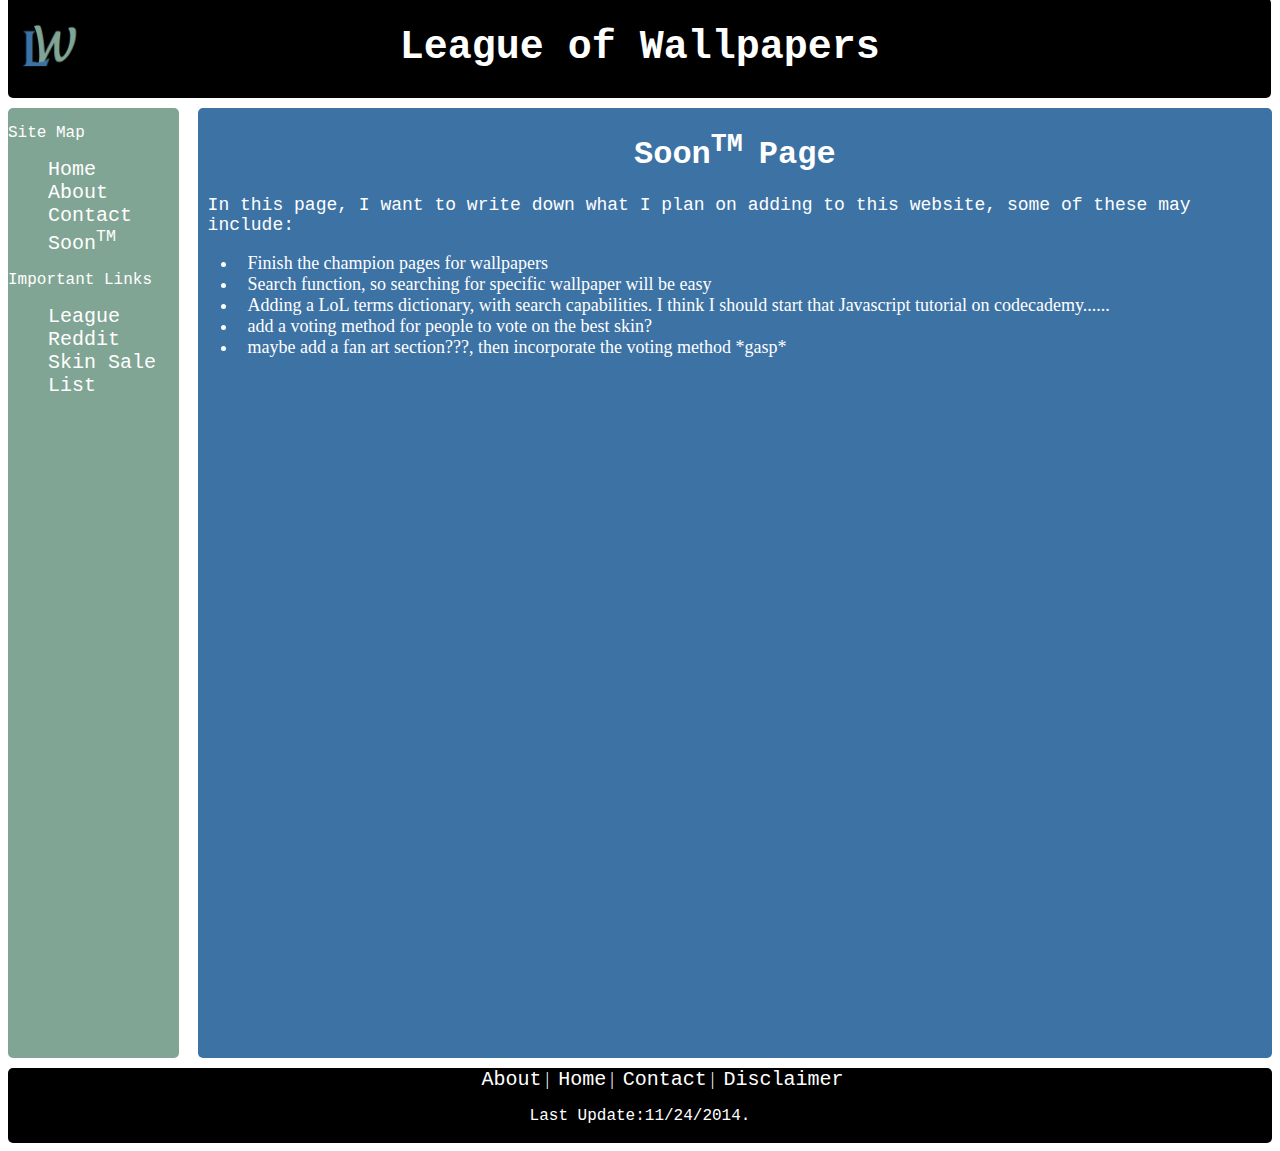
<file: SoonTM.html>
<!doctype html>
<html>
	<head>
		<link type="text/css" rel="stylesheet" href="style.css">
		<title>SoonTM</title>
	</head>
	<body>
	<div id="header">
			<a href="index.html"><img id="logo" src="images/LW3.png" /></a>
			<h1 id="greeting">League of Wallpapers</h1>
		</div>
		<div id="navigation">
		<p>Site Map</p>
		<ul>
			<li><a href="index.html">Home</a></li>
			<li><a href="about.html">About</a></li>
			<li><a href="contact.html">Contact</a></li>
			<li><a href="SoonTM.html">Soon<sup>TM</sup></a></li>
		</ul>
		<p>Important Links</p>
		<ul>
			<li><a href="http://www.leagueoflegends.com">League</a></li>
			<li><a href="http://www.reddit.com/r/leagueoflegends">Reddit</a></li>
			<li><a href="http://forums.na.leagueoflegends.com/board/showthread.php?p=15223928">Skin Sale List</a></li>
		</ul>
	</div>	
		<div class="content">
		<h1>Soon<sup>TM </sup>Page</h1>
		<p>In this page, I want to write down what I plan on adding to this website, some of these may include:</p>
		<ul>
			<li>Finish the champion pages for wallpapers </li>
			<li>Search function, so searching for specific wallpaper will be easy</li>
			<li>Adding a LoL terms dictionary, with search capabilities. I think I should start that Javascript tutorial on codecademy......</li>
			<li>add a voting method for people to vote on the best skin?</li>
			<li>maybe add a fan art section???, then incorporate the voting method *gasp*</li>
		</ul>
		</div>
		<div id="footer">
			<ul>
				<li><a href="about.html">About </a></li> <span>|</span>
				<li><a href="index.html ">Home</a></li> <span>|</span>
				<li><a href="contact.html">Contact</a></li> <span>|</span>
				<li><a href="disclaimer.html">Disclaimer</a></li>
			</ul>
			<p id="center">Last Update:11/24/2014.</p>
		</div>
	</body>

</html>
</file>
<file: style.css>
/**{
	border: 1px solid black;
}
*/
h1{
	font-family: Courier;
}
p{
	color:white;
	font-family:Courier;
	}

#logo{
	height: 95px;
	width: 70x;
	position:absolute;
	align:left;
	}
	
#greeting{
font-family: Courier;
color: white;
text-align: center;
font-size: 40px;
}

#header{
	position:absolute;
	background-color: black;
	height: 100px;
	width: 98.7%;
	margin-top: -10px;
	margin-bottom: 10px;
	border-radius: 5px;
	}
	
.content{
	background-color: #3D72A4;
	position:relative;
	margin-top:100px;
	height: 950px;
	width: 85%;
	float: right;
	margin-bottom: 10px;
	text-align:center;
	color:white;
	border-radius:5px;
	}
	
#navigation{
/*background-color:#464646; */
background-color:#81A594;
position:relative;
float:left;
height: 950px;
width: 13.5%;
margin-top: 100px;
margin-bottom:10px;
border-radius: 5px;
text-align: left;
}
	
#footer{
	background-color:black;
	height: 75px;
	clear:both;
	text-align:center;
	color:white;
	border-radius:5px;
}

table{
	margin: auto;
	}

td img{
	height: 228px;
	width: 125px;
	}
	
a{
	text-decoration: none;
	color: white;
	}
#navigation ul{
	list-style-type: none;
	margin: auto;
}
#navigation ul li{
	display: block;
	}

#footer ul{
	list-style-type:none;
	margin: auto;
	}
	
#footer ul li{
	display:inline-block;
	text-indent: 5px;
	}
	
#footer a,  #navigation a{
	font-size:20px;
	font-family:Courier;
	}
	

#footer a:hover, #navigation a:hover,.content a:hover{
	/*font-size: 30px;*/
	font-weight:bold;
	padding-bottom: 10px;
	font-family:Courier;
	}
.content p, .content ul li{
	text-align: left;
	font-size: 18px;
	padding-left: 10px;
	padding-right: 10px;
}	

#teemo{
	height: 369px;
	width:369px;
	}
#center{
	text-align:center;
	}
#background{
	height: 800px;
	width: 95%;
	}
span{
	text-indent: 5px;
	font-size:18px;
	}
</file>
